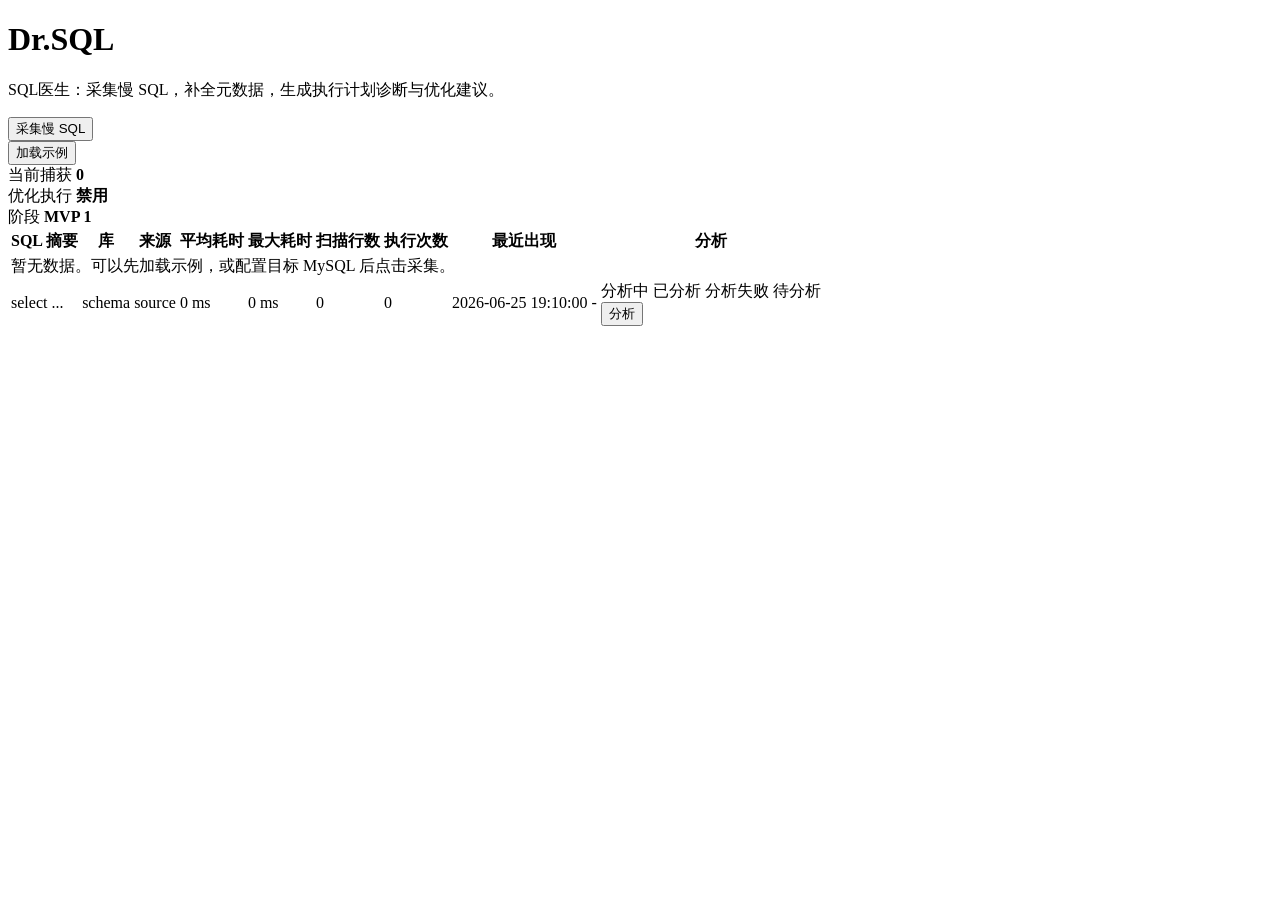
<file: src/main/resources/templates/index.html>
<!doctype html>
<html lang="zh-CN" xmlns:th="http://www.thymeleaf.org">
<head>
    <meta charset="utf-8">
    <meta name="viewport" content="width=device-width, initial-scale=1">
    <title>Dr.SQL</title>
    <link rel="stylesheet" th:href="@{/css/app.css}">
</head>
<body th:attr="data-analysis-watch=${hasAnalyzing}">
<header class="topbar">
    <div>
        <h1>Dr.SQL</h1>
        <p>SQL医生：采集慢 SQL，补全元数据，生成执行计划诊断与优化建议。</p>
    </div>
    <div class="actions">
        <form method="post" th:action="@{/collect}">
            <button type="submit">采集慢 SQL</button>
        </form>
        <form method="post" th:action="@{/sample}">
            <button type="submit" class="secondary">加载示例</button>
        </form>
    </div>
</header>

<main>
    <section th:if="${message}" class="notice success" th:text="${message}"></section>
    <section th:if="${error}" class="notice danger" th:text="${error}"></section>

    <section class="summary">
        <div>
            <span class="label">当前捕获</span>
            <strong th:text="${count}">0</strong>
        </div>
        <div>
            <span class="label">优化执行</span>
            <strong>禁用</strong>
        </div>
        <div>
            <span class="label">阶段</span>
            <strong>MVP 1</strong>
        </div>
    </section>

    <section class="table-shell">
        <table>
            <thead>
            <tr>
                <th>SQL 摘要</th>
                <th>库</th>
                <th>来源</th>
                <th>平均耗时</th>
                <th>最大耗时</th>
                <th>扫描行数</th>
                <th>执行次数</th>
                <th>最近出现</th>
                <th>分析</th>
            </tr>
            </thead>
            <tbody>
            <tr th:if="${#lists.isEmpty(records)}">
                <td colspan="9" class="empty">暂无数据。可以先加载示例，或配置目标 MySQL 后点击采集。</td>
            </tr>
            <tr th:each="record : ${records}">
                <td class="sql-snippet">
                    <a th:href="@{/slow-sql/{id}(id=${record.id})}" th:text="${record.sqlText}">select ...</a>
                </td>
                <td th:text="${record.schemaName}">schema</td>
                <td th:text="${record.source}">source</td>
                <td th:text="${#numbers.formatDecimal(record.avgLatencyMs, 1, 2)} + ' ms'">0 ms</td>
                <td th:text="${#numbers.formatDecimal(record.maxLatencyMs, 1, 2)} + ' ms'">0 ms</td>
                <td th:text="${record.rowsExamined}">0</td>
                <td th:text="${record.executionCount}">0</td>
                <td>
                    <span th:if="${record.collectedAt != null}"
                          th:text="${record.collectedAtDisplay}">2026-06-25 19:10:00</span>
                    <span th:unless="${record.collectedAt != null}" class="muted-text">-</span>
                </td>
                <td>
                    <div class="analysis-cell">
                        <span th:if="${record.analysisInProgress}" class="badge warning">分析中</span>
                        <span th:if="${record.hasAnalysis()}" class="badge">已分析</span>
                        <span th:if="${record.analysisFailed}" class="badge error">分析失败</span>
                        <span th:if="${!record.analysisInProgress && !record.hasAnalysis() && !record.analysisFailed}"
                              class="badge muted">待分析</span>
                        <form method="post"
                              th:action="@{/slow-sql/{id}/analyze(id=${record.id}, returnTo='list')}"
                              data-disable-on-submit>
                            <button type="submit"
                                    class="analysis-action"
                                    data-submitting-text="分析中..."
                                    th:disabled="${record.analysisInProgress}"
                                    th:text="${record.analysisInProgress ? '分析中...' : (record.hasAnalysis() ? '重新分析' : '分析')}">
                                分析
                            </button>
                        </form>
                    </div>
                </td>
            </tr>
            </tbody>
        </table>
    </section>
</main>
<script th:src="@{/js/analysis-poll.js}"></script>
</body>
</html>
</file>
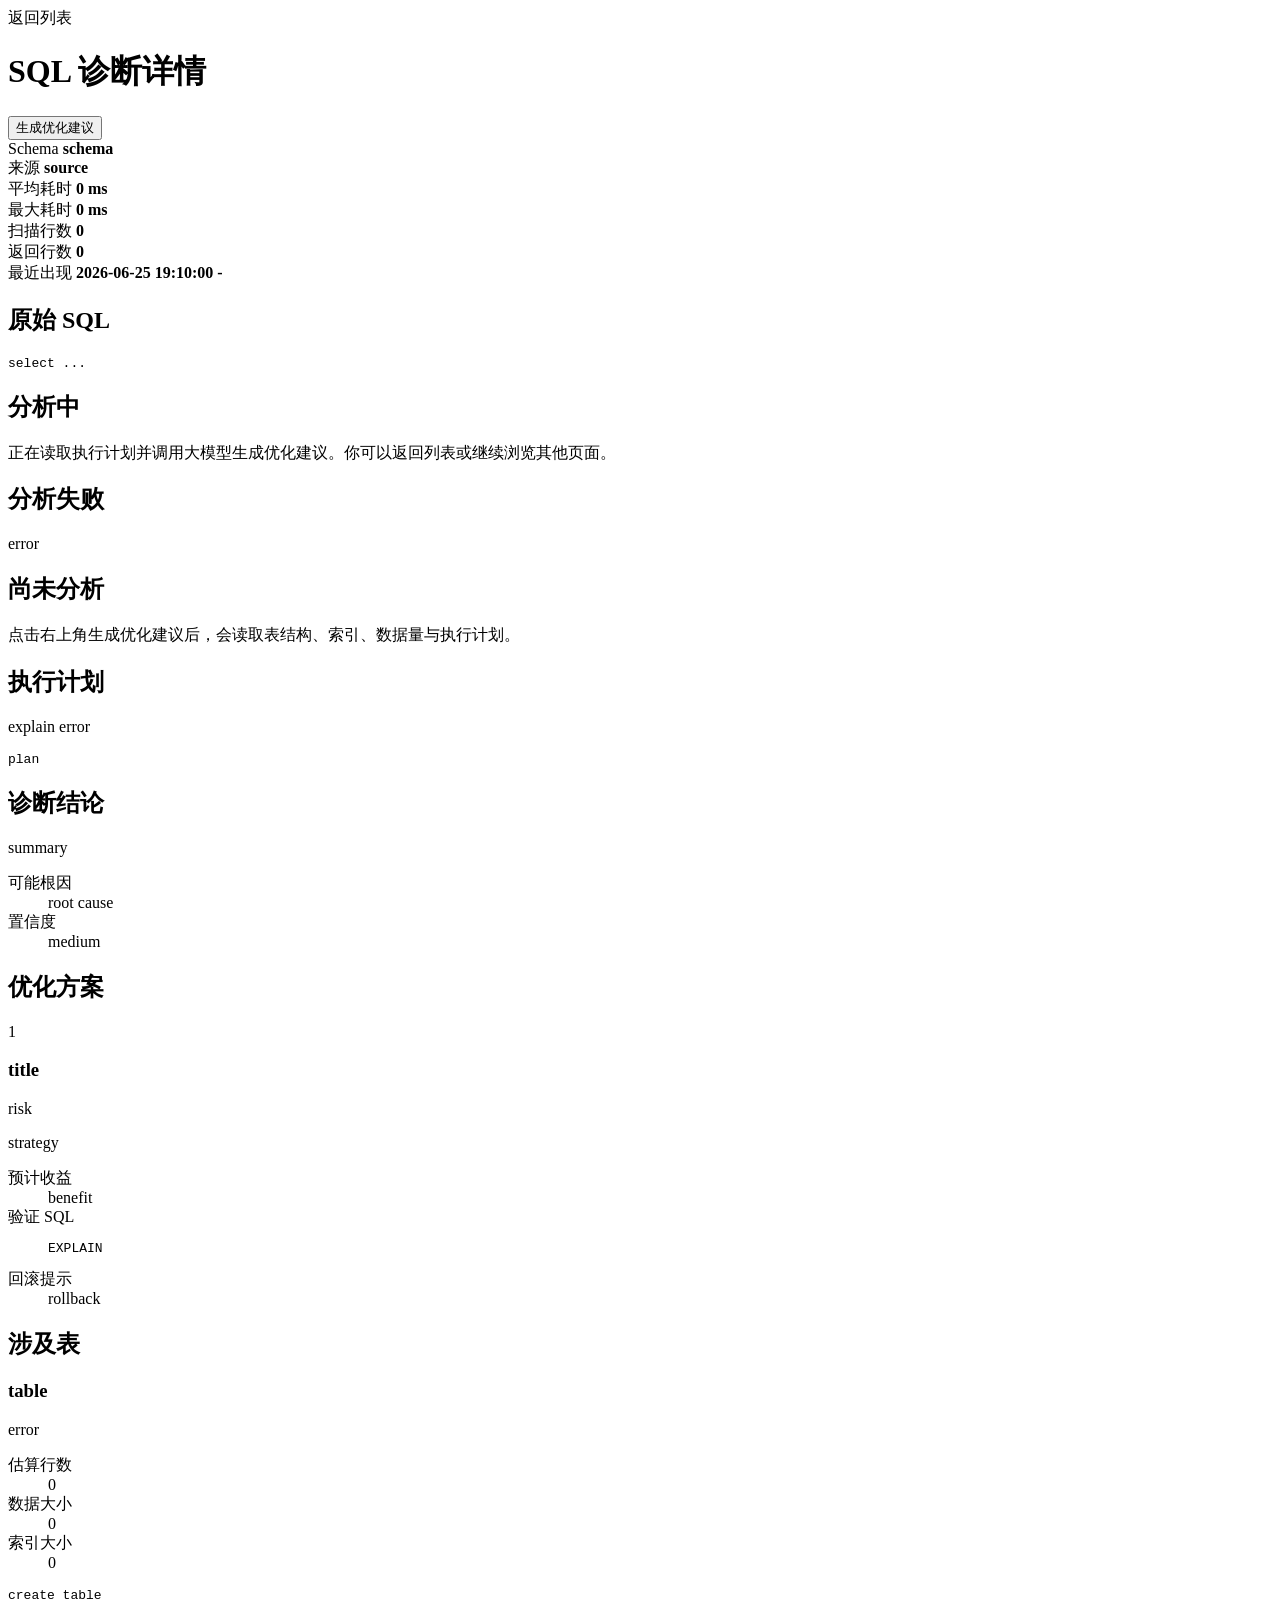
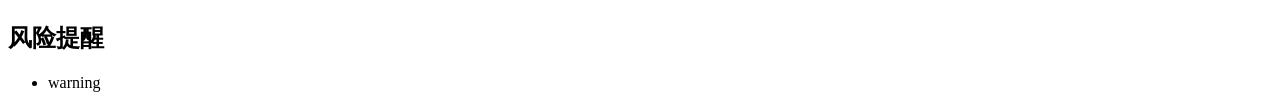
<file: src/main/resources/templates/detail.html>
<!doctype html>
<html lang="zh-CN" xmlns:th="http://www.thymeleaf.org">
<head>
    <meta charset="utf-8">
    <meta name="viewport" content="width=device-width, initial-scale=1">
    <title>SQL Detail - Dr.SQL</title>
    <link rel="stylesheet" th:href="@{/css/app.css}">
</head>
<body th:attr="data-analysis-record-id=${record.analysisInProgress ? record.id : ''}">
<header class="topbar compact">
    <div>
        <a class="back" th:href="@{/}">返回列表</a>
        <h1>SQL 诊断详情</h1>
    </div>
    <form method="post" th:action="@{/slow-sql/{id}/analyze(id=${record.id})}" data-disable-on-submit>
        <button type="submit"
                data-submitting-text="分析中..."
                th:disabled="${record.analysisInProgress}"
                th:text="${record.analysisInProgress ? '分析中...' : (record.hasAnalysis() ? '重新分析' : '生成优化建议')}">
            生成优化建议
        </button>
    </form>
</header>

<main>
    <section th:if="${message}" class="notice success" th:text="${message}"></section>
    <section th:if="${error}" class="notice danger" th:text="${error}"></section>

    <section class="detail-grid">
        <div>
            <span class="label">Schema</span>
            <strong th:text="${record.schemaName}">schema</strong>
        </div>
        <div>
            <span class="label">来源</span>
            <strong th:text="${record.source}">source</strong>
        </div>
        <div>
            <span class="label">平均耗时</span>
            <strong th:text="${#numbers.formatDecimal(record.avgLatencyMs, 1, 2)} + ' ms'">0 ms</strong>
        </div>
        <div>
            <span class="label">最大耗时</span>
            <strong th:text="${#numbers.formatDecimal(record.maxLatencyMs, 1, 2)} + ' ms'">0 ms</strong>
        </div>
        <div>
            <span class="label">扫描行数</span>
            <strong th:text="${record.rowsExamined}">0</strong>
        </div>
        <div>
            <span class="label">返回行数</span>
            <strong th:text="${record.rowsSent}">0</strong>
        </div>
        <div>
            <span class="label">最近出现</span>
            <strong class="time-text" th:if="${record.collectedAt != null}"
                    th:text="${record.collectedAtDisplay}">2026-06-25 19:10:00</strong>
            <strong class="time-text" th:unless="${record.collectedAt != null}">-</strong>
        </div>
    </section>

    <section class="panel">
        <h2>原始 SQL</h2>
        <pre class="sql-code" th:text="${record.sqlText}">select ...</pre>
    </section>

    <section th:if="${record.analysisInProgress}" class="panel">
        <h2>分析中</h2>
        <p>正在读取执行计划并调用大模型生成优化建议。你可以返回列表或继续浏览其他页面。</p>
    </section>

    <section th:if="${record.analysisFailed}" class="panel">
        <h2>分析失败</h2>
        <p class="notice danger" th:text="${record.analysisError}">error</p>
    </section>

    <section th:if="${record.analysisStatus.name() == 'PENDING'}" class="panel">
        <h2>尚未分析</h2>
        <p>点击右上角生成优化建议后，会读取表结构、索引、数据量与执行计划。</p>
    </section>

    <section th:if="${record.analysisReport != null}" class="panel">
        <h2>执行计划</h2>
        <p th:if="${record.analysisReport.executionPlan.error}" class="notice danger"
           th:text="${record.analysisReport.executionPlan.error}">explain error</p>
        <pre th:unless="${record.analysisReport.executionPlan.error}"
             th:text="${record.analysisReport.executionPlan.content}">plan</pre>
    </section>

    <section th:if="${record.analysisReport != null}" class="panel">
        <h2>诊断结论</h2>
        <p class="lead" th:text="${record.analysisReport.summary}">summary</p>
        <dl class="definition">
            <dt>可能根因</dt>
            <dd th:text="${record.analysisReport.rootCause}">root cause</dd>
            <dt>置信度</dt>
            <dd th:text="${record.analysisReport.confidence}">medium</dd>
        </dl>
    </section>

    <section th:if="${record.analysisReport != null}" class="panel">
        <h2>优化方案</h2>
        <div class="advice-list">
            <article th:each="advice : ${record.analysisReport.recommendations}" class="advice">
                <div class="advice-head">
                    <span class="rank" th:text="${advice.priority}">1</span>
                    <h3 th:text="${advice.title}">title</h3>
                    <span class="badge" th:text="${advice.riskLevel}">risk</span>
                </div>
                <p th:text="${advice.strategy}">strategy</p>
                <dl class="definition compact-dl">
                    <dt>预计收益</dt>
                    <dd th:text="${advice.expectedBenefit}">benefit</dd>
                    <dt>验证 SQL</dt>
                    <dd><pre class="sql-code" th:text="${advice.validationSql}">EXPLAIN</pre></dd>
                    <dt>回滚提示</dt>
                    <dd th:text="${advice.rollbackHint}">rollback</dd>
                </dl>
            </article>
        </div>
    </section>

    <section th:if="${record.analysisReport != null}" class="panel">
        <h2>涉及表</h2>
        <div th:each="table : ${record.analysisReport.tableMetadata}" class="metadata">
            <h3 th:text="${table.tableRef.displayName()}">table</h3>
            <p th:if="${table.error}" class="notice danger" th:text="${table.error}">error</p>
            <dl class="definition compact-dl" th:unless="${table.error}">
                <dt>估算行数</dt>
                <dd th:text="${table.estimatedRows}">0</dd>
                <dt>数据大小</dt>
                <dd th:text="${table.dataLengthBytes} + ' bytes'">0</dd>
                <dt>索引大小</dt>
                <dd th:text="${table.indexLengthBytes} + ' bytes'">0</dd>
            </dl>
            <pre class="sql-code" th:unless="${table.error}" th:text="${table.createTableSql}">create table</pre>
        </div>
    </section>

    <section th:if="${record.analysisReport != null && !#lists.isEmpty(record.analysisReport.warnings)}" class="panel">
        <h2>风险提醒</h2>
        <ul class="warnings">
            <li th:each="warning : ${record.analysisReport.warnings}" th:text="${warning}">warning</li>
        </ul>
    </section>
</main>
<script th:src="@{/js/sql-highlight.js}"></script>
<script th:src="@{/js/analysis-poll.js}"></script>
</body>
</html>
</file>
